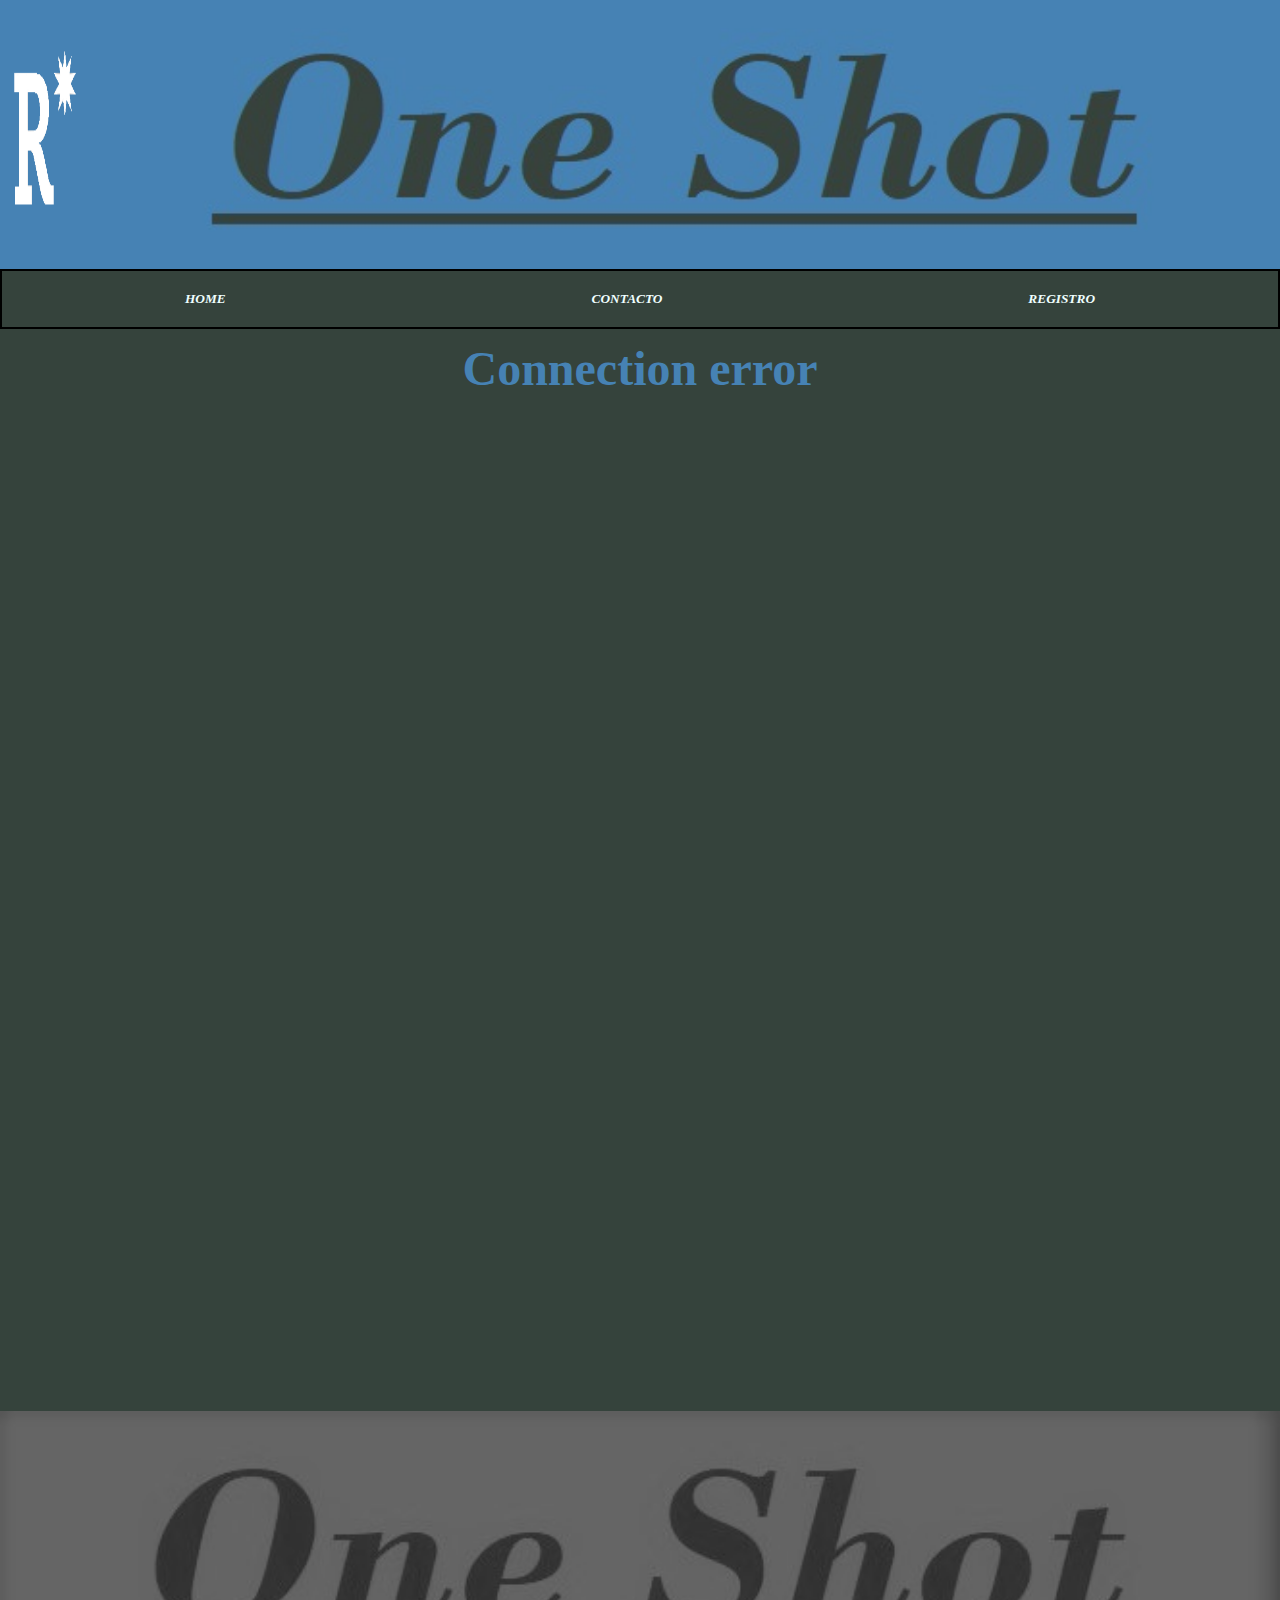
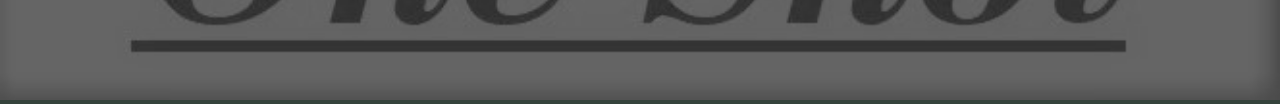
<file: index.html>
<!--ESTE SITIO FUE DESARROLLADO POR DIAZ MANUEL(C2) Y MEZA RAMIRO(C11) GRUPO 10---------------------------->

<!DOCTYPE html>
<html lang="en">
<head>
    <meta charset="UTF-8">
    <meta name="viewport" content="width=device-width, initial-scale=1">
    <meta name="keywords" content="perros">
    <meta name="author" content="Diaz Manuel, Meza Ramiro">
    <meta name="description" content="OneShot es un sitio destinado a la evaluacion de datos fisicos de perros">
    <link rel="stylesheet" href="css/estilo.css">
    <link rel="stylesheet" href="css/Iconos/style.css">
    <title>R-OneShot</title>
</head>

<body>
    <header>
        <div class="titulo">
            <img src="img/logo_header.png" alt="logoOneShot" title="logo OneShot" class="logo_OneShot">
            <img src="img/vintage_logos2_celular2.jpg" alt="nombreOneShot" title="titulo OneShot" class="titulo_OneShot">
            
        </div>
        <nav>
            <button class="button_toggle"><i class="icon-menu"></i></button>
            <div class="menu_desktop">
                <button id="boton_home">Home</button>
                <button id="boton_contacto">Contacto</button>
                <button id="boton_registro">Registro</button>
            </div>
        </nav>

    </header>

    <article class="index_article">
   
    </article>

    <footer>
        <img src="img/vintage_logos2_footer_celular.jpg" alt="nombreEmpresaFooter">
    </footer>
    <script src="js/menu_responsive.js" type="text/javascript"></script>
</body>
</html>
</file>
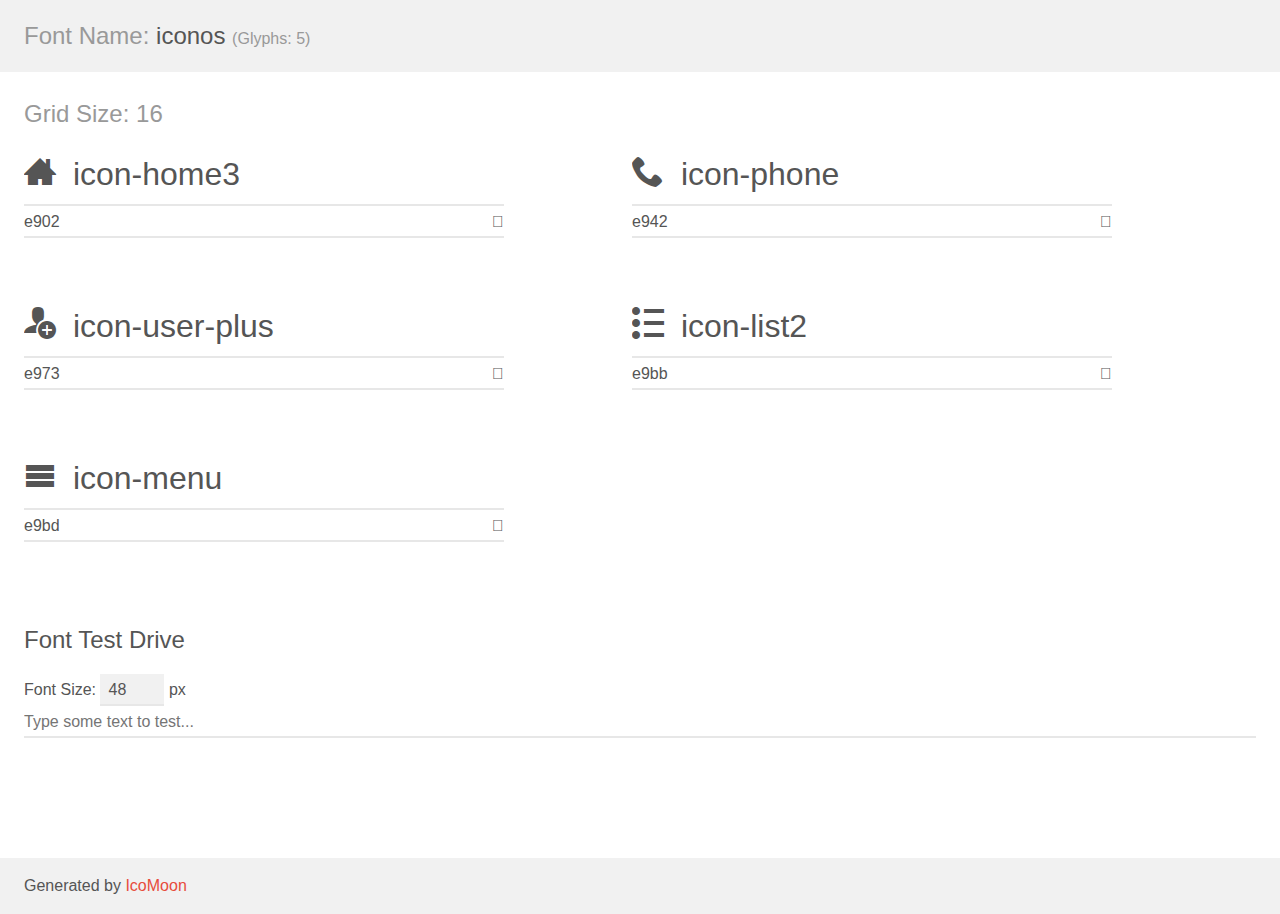
<file: css/Iconos/demo.html>
<!doctype html>
<html>
<head>
    <meta charset="utf-8">
    <title>IcoMoon Demo</title>
    <meta name="description" content="An Icon Font Generated By IcoMoon.io">
    <meta name="viewport" content="width=device-width, initial-scale=1">
    <link rel="stylesheet" href="demo-files/demo.css">
    <link rel="stylesheet" href="style.css"></head>
<body>
    <div class="bgc1 clearfix">
        <h1 class="mhmm mvm"><span class="fgc1">Font Name:</span> iconos <small class="fgc1">(Glyphs:&nbsp;5)</small></h1>
    </div>
    <div class="clearfix mhl ptl">
        <h1 class="mvm mtn fgc1">Grid Size: 16</h1>
        <div class="glyph fs1">
            <div class="clearfix bshadow0 pbs">
                <span class="icon-home3"></span>
                <span class="mls"> icon-home3</span>
            </div>
            <fieldset class="fs0 size1of1 clearfix hidden-false">
                <input type="text" readonly value="e902" class="unit size1of2" />
                <input type="text" maxlength="1" readonly value="&#xe902;" class="unitRight size1of2 talign-right" />
            </fieldset>
            <div class="fs0 bshadow0 clearfix hidden-true">
                <span class="unit pvs fgc1">liga: </span>
                <input type="text" readonly value="home3, house3" class="liga unitRight" />
            </div>
        </div>
        <div class="glyph fs1">
            <div class="clearfix bshadow0 pbs">
                <span class="icon-phone"></span>
                <span class="mls"> icon-phone</span>
            </div>
            <fieldset class="fs0 size1of1 clearfix hidden-false">
                <input type="text" readonly value="e942" class="unit size1of2" />
                <input type="text" maxlength="1" readonly value="&#xe942;" class="unitRight size1of2 talign-right" />
            </fieldset>
            <div class="fs0 bshadow0 clearfix hidden-true">
                <span class="unit pvs fgc1">liga: </span>
                <input type="text" readonly value="phone, telephone" class="liga unitRight" />
            </div>
        </div>
        <div class="glyph fs1">
            <div class="clearfix bshadow0 pbs">
                <span class="icon-user-plus"></span>
                <span class="mls"> icon-user-plus</span>
            </div>
            <fieldset class="fs0 size1of1 clearfix hidden-false">
                <input type="text" readonly value="e973" class="unit size1of2" />
                <input type="text" maxlength="1" readonly value="&#xe973;" class="unitRight size1of2 talign-right" />
            </fieldset>
            <div class="fs0 bshadow0 clearfix hidden-true">
                <span class="unit pvs fgc1">liga: </span>
                <input type="text" readonly value="user-plus, user2" class="liga unitRight" />
            </div>
        </div>
        <div class="glyph fs1">
            <div class="clearfix bshadow0 pbs">
                <span class="icon-list2"></span>
                <span class="mls"> icon-list2</span>
            </div>
            <fieldset class="fs0 size1of1 clearfix hidden-false">
                <input type="text" readonly value="e9bb" class="unit size1of2" />
                <input type="text" maxlength="1" readonly value="&#xe9bb;" class="unitRight size1of2 talign-right" />
            </fieldset>
            <div class="fs0 bshadow0 clearfix hidden-true">
                <span class="unit pvs fgc1">liga: </span>
                <input type="text" readonly value="list2, todo2" class="liga unitRight" />
            </div>
        </div>
        <div class="glyph fs1">
            <div class="clearfix bshadow0 pbs">
                <span class="icon-menu"></span>
                <span class="mls"> icon-menu</span>
            </div>
            <fieldset class="fs0 size1of1 clearfix hidden-false">
                <input type="text" readonly value="e9bd" class="unit size1of2" />
                <input type="text" maxlength="1" readonly value="&#xe9bd;" class="unitRight size1of2 talign-right" />
            </fieldset>
            <div class="fs0 bshadow0 clearfix hidden-true">
                <span class="unit pvs fgc1">liga: </span>
                <input type="text" readonly value="menu, list3" class="liga unitRight" />
            </div>
        </div>
    </div>

    <!--[if gt IE 8]><!-->
    <div class="mhl clearfix mbl">
        <h1>Font Test Drive</h1>
        <label>
            Font Size: <input id="fontSize" type="number" class="textbox0 mbm"
            min="8" value="48" />
            px
        </label>
        <input id="testText" type="text" class="phl size1of1 mvl"
        placeholder="Type some text to test..." value=""/>
        <div id="testDrive" class="icon-" style="font-family: iconos">&nbsp;
        </div>
    </div>
    <!--<![endif]-->
    <div class="bgc1 clearfix">
        <p class="mhl">Generated by <a href="https://icomoon.io/app">IcoMoon</a></p>
    </div>

    <script src="demo-files/demo.js"></script>
</body>
</html>
</file>
<file: css/estilo.css>
/*---------------------PRIMERA PARTE, COMUN A TODAS LAS PAGINAS
ESTE SITIO FUE DESARROLLADO POR DIAZ MANUEL(C2) Y MEZA RAMIRO(C11) GRUPO 10-------------------------------------------*/
*{
    box-sizing: border-box;
    padding: 0;
    margin: 0;
}

::-webkit-scrollbar {
    width: 20px;
}

::-webkit-scrollbar-thumb {
    background: #4682b4;
    border-radius: 10px;
}

::-webkit-scrollbar-track {
    box-shadow: inset 0 0 5px rgb(0 0 0);
    border-radius: 5%;
}

body{
    display: flex;
    flex-direction: column;
    background-color: #35433c;
}

header{
    display: flex;
    flex-direction: column;
}

header div img.logo_OneShot{
    width: 7%;
}

header div img.titulo_OneShot{
    width: 93%;
}

.footer{
    height: 6.86vw;
    display: flex;
}

header div.titulo {
    display: flex;
}

nav{
    margin-bottom: 2px;
    font-weight: bold;
}

.menu_desktop{
    display: flex;
    border: 2px solid #000000;
    justify-content: space-around;
    
}

nav div.menu_desktop button{
    display: inline-block;
    text-transform: uppercase;
}

nav div.menu_desktop button{
    padding: 20px;
    color: rgb(240, 255, 255);
    font-style: italic;
    font-weight: bolder;
    background-color: #35433c;
    border: none;
    font-family: Georgia, 'Times New Roman', Times, serif;
}

nav div.menu_desktop button:hover{
    background-color: rgb(127, 129, 128);
}

article{
    display: flex;
    flex-direction: column;
    align-items: center;
    min-height: 120vh;
    padding: 10px 0px;
    color: #4682b4;
}

article div{
    margin-bottom: 5px;
}

footer img{
    width: 100%;
}

/*-----------------------------TODO LO ANTERIOR ES COMUN A TODAS LAS ------------------------------------------------PAGINAS-------------------------------------*/

/*--------------------LO SIGUIENTE CORRESPONDE A contacto.html----------------------------------------*/

.contenedor_tabla{
    margin-top: 3vh;
    border-radius: 10px;
    box-shadow: 2px 3px 4px 4px rgba(70,130,180,0.75);
-webkit-box-shadow: 2px 3px 4px 4px rgba(70,130,180,0.75);
-moz-box-shadow: 2px 3px 4px 4px rgba(70,130,180,0.75);
}

table{
    padding: 15px;
    border-spacing: 0;
}

thead td{
    text-align: center;
}

td {
    padding: 7px;
}

tbody tr > td{
    border-bottom: 3px solid rgb(133, 107, 158);
} 

/*-----------------------------------------------------------------------------------*/
/*--------------------LO SIGUIENTE CORRESPONDE A index.html----------------------------------------*/
article.index_article{/*MUY importante*/
    flex-direction: row;
    flex-wrap: wrap;
    justify-content: space-evenly;
    align-items: stretch;
    font-size: x-large;
    font-weight: bold;
}

.seccion_perro{
    display: flex;
    padding: 20px;
    width: 79vh;
    min-height: 36vh;
    height: auto;
    border-radius: 15px;
    margin-bottom: 20px;
    box-shadow: 2px 3px 4px 4px rgba(70,130,180,0.75);
-webkit-box-shadow: 2px 3px 4px 4px rgba(70,130,180,0.75);
-moz-box-shadow: 2px 3px 4px 4px rgba(70,130,180,0.75);
}

.foto_perro{
    width: 40%;
    max-height: 28vh;
}

.foto_perro img{
    height: 100%;/*importante*/
    width: 100%;
    object-fit: cover;
    border-radius: 50%;
    outline: #3b6e97 solid 4px;
}

.lista_perro{
    width: 60%;/*importante*/
    padding: 0px 20px 0px 50px;
}

.lista_perro h2{
    margin-bottom: 10px;
    text-decoration: underline;
    font-family: Georgia, 'Times New Roman', Times, serif;
    font-style: italic;
}
/*--------------------LO SIGUIENTE CORRESPONDE A registro.html----------------------------------------*/

.aricle_registro *{
    font-size: x-large;
    font-weight: bold;
}

.contenedor_img_captcha{
    display: flex;
    min-height: 130px;
    min-width: 340px;
    background-image: url(../img/fondo_captcha.jpg);
    background-size: cover;
    justify-content: center;
    align-items: center;
    margin: 4px auto;
    border-radius: 20px;
}

div.contenedor_img_captcha p#texto_captcha{
    color: rgb(239, 248, 115);/*(255, 238, 213)*/
    font-size: 15vh;
}

.formulario{
    display: flex;
    flex-direction: column;
    border-radius: 10px;
    padding: 7px;
    margin-bottom: 4vh;
    box-shadow: 2px 3px 4px 4px rgba(70,130,180,0.75);
-webkit-box-shadow: 2px 3px 4px 4px rgba(70,130,180,0.75);
-moz-box-shadow: 2px 3px 4px 4px rgba(70,130,180,0.75);
}

form.formulario label, form.formulario h4{
    margin-top: 10px;
}

form.formulario h4{
    box-shadow: 2px 3px 4px 4px rgba(70,130,180,0.75);
-webkit-box-shadow: 2px 3px 4px 4px rgba(70,130,180,0.75);
-moz-box-shadow: 2px 3px 4px 4px rgba(70,130,180,0.75);
}

.seleccion_frecuencia input{
    margin: 0 15px 0 4px;
}

.rechazandoCaptcha{/*Estilo del cartel de validacion de captcha*/
    background-color: rgb(141, 29, 9);
}

.validandoCaptcha{/*Estilo del cartel de validacion de captcha*/
    background-color: rgb(44, 112, 12);
}

.form_inputs{ /*Estilo de los inputs*/
    border: none;
    border-bottom: 3px solid #fff;
    outline: none;
    background: rgb(127, 129, 128);
    color: #fff;
}

::placeholder{
    color: rgb(206, 202, 202);
}

#resultado_captcha{/*Estilo del cartel de validacion de captcha*/
    padding: 7px;
    min-width: 123px;
    align-self: flex-end;
    text-align: center;
    border-radius: 10px;
}

.contenedor_botones{
    display: flex;
    justify-content: space-around;
    margin-top: 15px;
}

.boton_form{/*Estilo del submit del formulario*/
    background-color: rgb(214, 132, 255);
    font-size: medium;
    border-radius: 10px;
    padding: 9px;
    width: 30%;
    align-self: center;
    color: #000000;
    font-weight: bold;
}

.boton_form:hover{
    background-color: rgb(174, 49, 236);
}

.boton_form:active{
    background-color: rgb(214, 132, 255);
} 

tbody.cuerpo_tablaD tr > td.favoritos {
    background-color: rgba(255, 253, 132, 0.856);
    color: #35433c;
}

div#contenedor_tablaD{
    margin: 40px 0;
    padding: 0.3em 0 0 0.3em;
    box-shadow: 2px 3px 4px 4px rgba(70,130,180,0.75);
-webkit-box-shadow: 2px 3px 4px 4px rgba(70,130,180,0.75);
-moz-box-shadow: 2px 3px 4px 4px rgba(70,130,180,0.75);
}

button#enviar_edicion{
    display: none;
}

button.button_toggle{
    display: none;
}

.noPasaFiltro{
    display: none;
}

@media only screen and (max-width:768px) { 
    /*-----------------Correspondiente al header comun---------------------------------*/
    header div.titulo {
        height: 10vh;
    }

    ::-webkit-scrollbar {
        height: 12px;
        width: 4px;
    }

    header{
        position: sticky;
        top: 0;
    }
    
    header div img.logo_OneShot{
        width: 15%;
    }
    
    header div img.titulo_OneShot{
        width: 70%;
        content: url(../img/vintage_logos2_celular2.jpg);
    }
    nav div.menu_desktop{
        background-color: #35433c;
    }
    .menu_desktop{
        display: none;
    }
  
    button.button_toggle{
        display: inherit;
        background-color: #4682b4;
        border: none;
    }
    button.button_toggle{
        position: absolute;
        top: 0;
        right: 0;
        height: 10vh;
        width: 15vw;
        z-index: 0;
    }

    button.button_toggle i{
        font-size: 5vh;
        color: #35433c;
    }

   
    .responsive_li{
        margin: 0.2em 0;
    }

    .responsive_a{
        text-decoration: none;
        text-transform: uppercase;
        color: #35433c;
        font-size: 2em;
        font-style: italic;
        display: block;
    } 

    footer img{
        content: url(../img/vintage_logos2_footer_celular.jpg);
    }
    /*-------------------Correspondiente a index.html----------------------------------*/
    .seccion_perro{/*Muy importante, se rompen las secciones*/
        width: 93%;
        font-size: smaller;/*prueba*/
    }

    .lista_perro{
        padding: 0 0 0 25px;
    }

    .foto_perro{
        width: 40%;/*importante, mejora visual 321-600px width*/
        height: 60%;/*importante, mejora visual 321-600px width*/
    }
    /*--------------------Corresponde a registro.html------------------------------------*/
    form.formulario{
        border-radius: 0;
        width: 98%;
    }

    div#contenedor_tablaD table{
        padding: 0;
        max-width: 100%;/*importante, hace responsive la tabla*/
    }

    div#contenedor_tablaD{
        max-width: 100vw;/*importante, hace responsive la tabla*/
        overflow-x: auto;
        border-top: 4px solid #4682b4;
        box-shadow: none;
    }

    /*--------------------Corresponde a contacto.html------------------------------------*/
    .contenedor_tabla{
        width: 93%;
    }

    .responsive_display{ 
        display: flex;
    }
}
</file>
<file: css/Iconos/style.css>
@font-face {
  font-family: 'iconos';
  src:  url('fonts/iconos.eot?w90uxj');
  src:  url('fonts/iconos.eot?w90uxj#iefix') format('embedded-opentype'),
    url('fonts/iconos.ttf?w90uxj') format('truetype'),
    url('fonts/iconos.woff?w90uxj') format('woff'),
    url('fonts/iconos.svg?w90uxj#iconos') format('svg');
  font-weight: normal;
  font-style: normal;
  font-display: block;
}

[class^="icon-"], [class*=" icon-"] {
  /* use !important to prevent issues with browser extensions that change fonts */
  font-family: 'iconos' !important;
  speak: never;
  font-style: normal;
  font-weight: normal;
  font-variant: normal;
  text-transform: none;
  line-height: 1;

  /* Better Font Rendering =========== */
  -webkit-font-smoothing: antialiased;
  -moz-osx-font-smoothing: grayscale;
}

.icon-home3:before {
  content: "\e902";
}
.icon-phone:before {
  content: "\e942";
}
.icon-user-plus:before {
  content: "\e973";
}
.icon-list2:before {
  content: "\e9bb";
}
.icon-menu:before {
  content: "\e9bd";
}
</file>
<file: css/Iconos/demo-files/demo.css>
body {
  padding: 0;
  margin: 0;
  font-family: sans-serif;
  font-size: 1em;
  line-height: 1.5;
  color: #555;
  background: #fff;
}
h1 {
  font-size: 1.5em;
  font-weight: normal;
}
small {
  font-size: .66666667em;
}
a {
  color: #e74c3c;
  text-decoration: none;
}
a:hover, a:focus {
  box-shadow: 0 1px #e74c3c;
}
.bshadow0, input {
  box-shadow: inset 0 -2px #e7e7e7;
}
input:hover {
  box-shadow: inset 0 -2px #ccc;
}
input, fieldset {
  font-family: sans-serif;
  font-size: 1em;
  margin: 0;
  padding: 0;
  border: 0;
}
input {
  color: inherit;
  line-height: 1.5;
  height: 1.5em;
  padding: .25em 0;
}
input:focus {
  outline: none;
  box-shadow: inset 0 -2px #449fdb;
}
.glyph {
  font-size: 16px;
  width: 15em;
  padding-bottom: 1em;
  margin-right: 4em;
  margin-bottom: 1em;
  float: left;
  overflow: hidden;
}
.liga {
  width: 80%;
  width: calc(100% - 2.5em);
}
.talign-right {
  text-align: right;
}
.talign-center {
  text-align: center;
}
.bgc1 {
  background: #f1f1f1;
}
.fgc1 {
  color: #999;
}
.fgc0 {
  color: #000;
}
p {
  margin-top: 1em;
  margin-bottom: 1em;
}
.mvm {
  margin-top: .75em;
  margin-bottom: .75em;
}
.mtn {
  margin-top: 0;
}
.mtl, .mal {
  margin-top: 1.5em;
}
.mbl, .mal {
  margin-bottom: 1.5em;
}
.mal, .mhl {
  margin-left: 1.5em;
  margin-right: 1.5em;
}
.mhmm {
  margin-left: 1em;
  margin-right: 1em;
}
.mls {
  margin-left: .25em;
}
.ptl {
  padding-top: 1.5em;
}
.pbs, .pvs {
  padding-bottom: .25em;
}
.pvs, .pts {
  padding-top: .25em;
}
.unit {
  float: left;
}
.unitRight {
  float: right;
}
.size1of2 {
  width: 50%;
}
.size1of1 {
  width: 100%;
}
.clearfix:before, .clearfix:after {
  content: " ";
  display: table;
}
.clearfix:after {
  clear: both;
}
.hidden-true {
  display: none;
}
.textbox0 {
  width: 3em;
  background: #f1f1f1;
  padding: .25em .5em;
  line-height: 1.5;
  height: 1.5em;
}
#testDrive {
  display: block;
  padding-top: 24px;
  line-height: 1.5;
}
.fs0 {
  font-size: 16px;
}
.fs1 {
  font-size: 32px;
}
</file>
